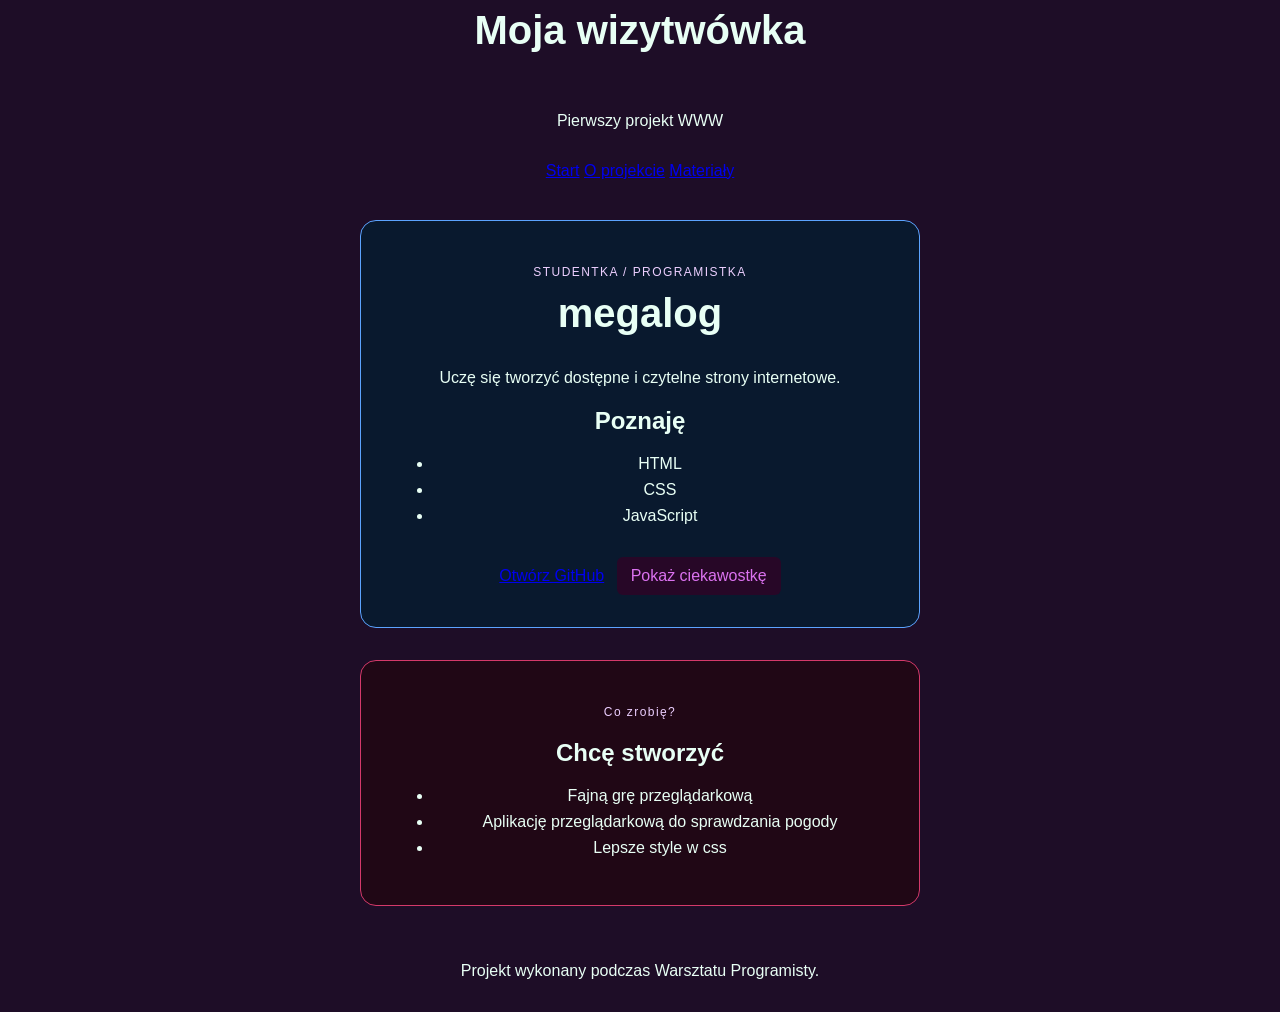
<file: index.html>
<!DOCTYPE html>
<html lang="en">
<head>
    <meta charset="UTF-8">
    <meta name="viewport" content="width=device-width, initial-scale=1.0">
    <link rel="stylesheet" href="styles.css"/>
    <title>Wizytówka programisty</title>
</head>
<body>
    <h1>Moja wizytwówka</h1>

    <header>
        <p>Pierwszy projekt WWW</p>
        <nav aria-label="Główna nawigacja">
        <a href="index.html">Start</a>
        <a href="about.html">O projekcie</a>
        <a href="resources.html">Materiały</a>
        </nav>
    </header>

    <main>
        <article class="card">
            <p class="eyebrow">STUDENTKA / PROGRAMISTKA</p>
            <h1>megalog</h1>
            <p id="bio">Uczę się tworzyć dostępne i czytelne strony internetowe.</p>

            <section aria-labelledby="skills-title">
            <h2 id="skills-title">Poznaję</h2>
            <ul>
                <li>HTML</li>
                <li>CSS</li>
                <li>JavaScript</li>
            </ul>
         </section>

            <a href="https://github.com/megalogPJATK" target="_blank">Otwórz GitHub</a>
            <button id="fact-button" type="button">Pokaż ciekawostkę</button>
        </article>

            <p></p>

        <article class="card2">
            <p class="eyebrow">Co zrobię?</p>

            <section aria-labelledby="skills-title">
            <h2 id="skills-title">Chcę stworzyć</h2>
            <ul>
                <li>Fajną grę przeglądarkową</li>
                <li>Aplikację przeglądarkową do sprawdzania pogody</li>
                <li>Lepsze style w css</li>
            </ul>
         </section>
        </article>
    </main>

    <footer>
        <p>Projekt wykonany podczas Warsztatu Programisty.</p>
    </footer>

    <script src="script.js"></script>

</body>
</html>
</file>
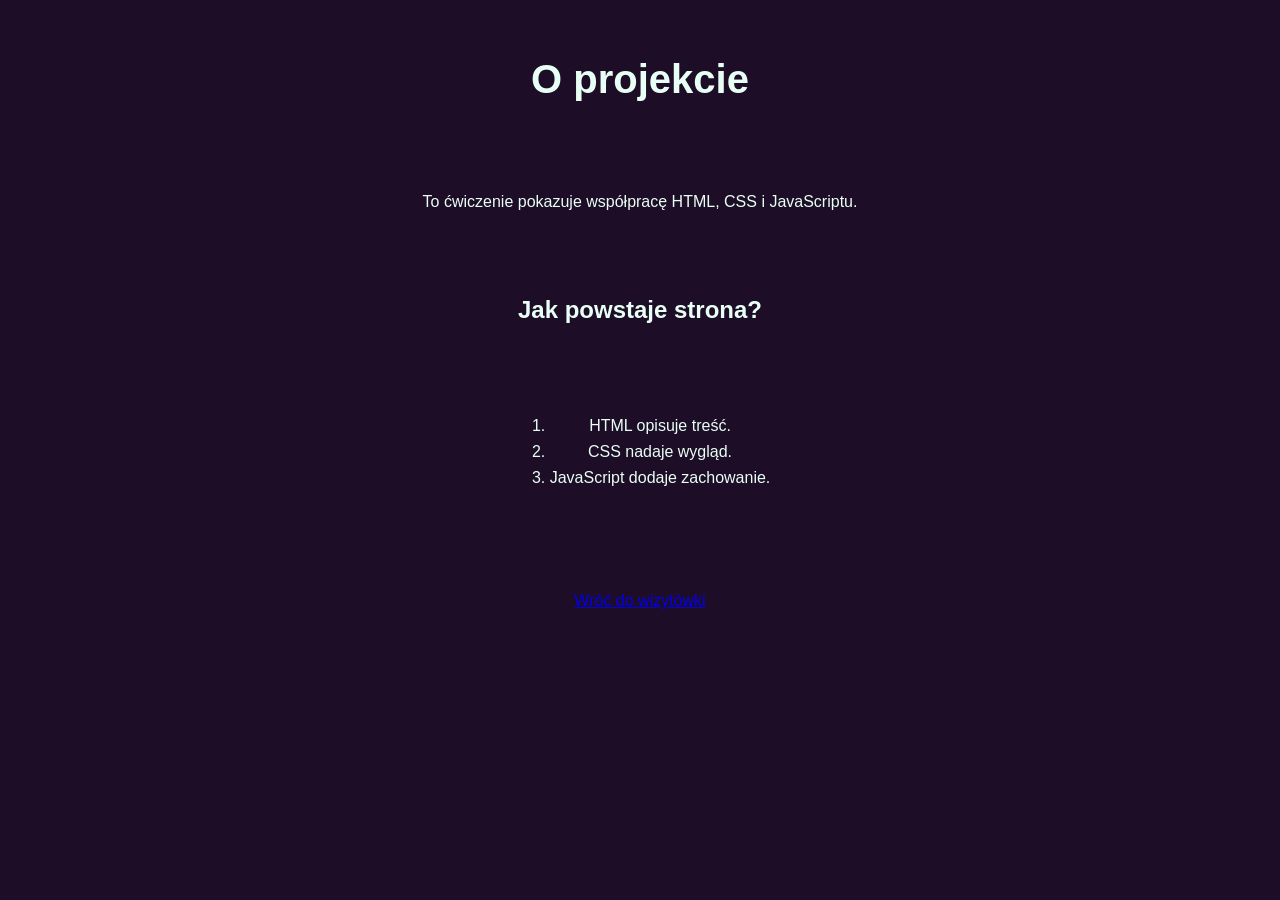
<file: about.html>
<!DOCTYPE html>
<html lang="en">
<head>
    <meta charset="UTF-8">
    <meta name="viewport" content="width=device-width, initial-scale=1.0">
    <link rel="stylesheet" href="styles.css"/>
    <title>About</title>
</head>
<body>
    <main>
        <h1>O projekcie</h1>
        <p>To ćwiczenie pokazuje współpracę HTML, CSS i JavaScriptu.</p>

        <h2>Jak powstaje strona?</h2>
        <ol>
            <li>HTML opisuje treść.</li>
            <li>CSS nadaje wygląd.</li>
            <li>JavaScript dodaje zachowanie.</li>
        </ol>
            <p><a href="index.html">Wróć do wizytówki</a></p>

    </main>
</body>
</html>
</file>
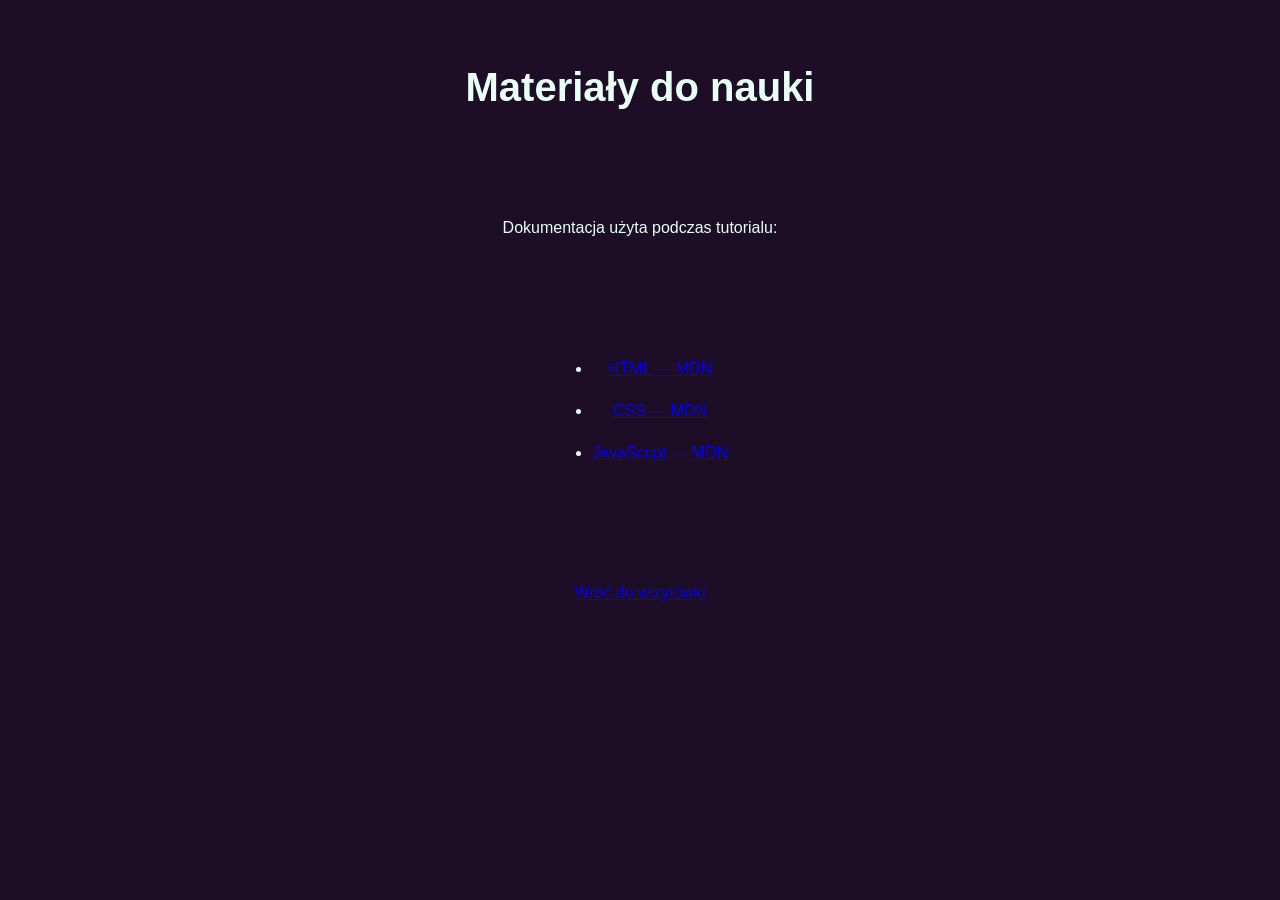
<file: resources.html>
<!DOCTYPE html>
<html lang="en">
<head>
    <meta charset="UTF-8">
    <meta name="viewport" content="width=device-width, initial-scale=1.0">
    <link rel="stylesheet" href="styles.css"/>
    <title>Zasoby</title>
</head>
<body>
        <main>
            <h1>Materiały do nauki</h1>
            <p>Dokumentacja użyta podczas tutorialu:</p>
            <ul>
                <li><a href="https://developer.mozilla.org/docs/Web/HTML">HTML — MDN</a></li>
                    <li><a href="https://developer.mozilla.org/docs/Web/CSS">CSS — MDN</a></li>
                <li><a href="https://developer.mozilla.org/docs/Web/JavaScript">JavaScript — MDN</a></li>
            </ul>
            <p><a href="index.html">Wróć do wizytówki</a></p>
        </main>
</body>
</html>
</file>
<file: styles.css>
* {
  box-sizing: border-box;
}

body {
  margin: 0;
  min-height: 100vh;
  font-family: Arial, sans-serif;
  color: #e8fff5;
  background: #1e0d27;
  text-align: center;
}

header, footer {
  padding: 16px 24px;
}

main {
  min-height: 75vh;
  display: grid;
  place-items: center;
  padding: 24px;
}

.card {
  width: min(100%, 560px); /* Szerokość elastyczna, maksymalnie 560 px. */
  padding: 32px; /* Wewnętrzny odstęp od krawędzi karty. */
  border: 1px solid #5ca3ff; /* Zielone obramowanie karty. */
  border-radius: 16px; /* Zaokrągla narożniki. */
  background: #09192e; /* Odróżnia kartę od tła strony. */
}

.card2 {
  width: min(100%, 560px); /* Szerokość elastyczna, maksymalnie 560 px. */
  padding: 32px; /* Wewnętrzny odstęp od krawędzi karty. */
  border: 1px solid #d4396a; /* Zielone obramowanie karty. */
  border-radius: 16px; /* Zaokrągla narożniki. */
  background: #200715; /* Odróżnia kartę od tła strony. */
}

.eyebrow {
  color: #eccfff; /* Kolor akcentu. */
  font-size: 12px; /* Zmniejsza tekst etykiety. */
  letter-spacing: 0.12em; /* Zwiększa odstępy między literami. */
}

h1 {
  margin-top: 8px; /* Zmniejsza odstęp nad nagłówkiem. */
  font-size: 40px; /* Powiększa najważniejszy tekst. */
}

li {
  margin-block: 8px; /* Dodaje pionowy odstęp między elementami. */
}

a, button {
  display: inline-block; /* Pozwala stosować marginesy jak dla pudełka. */
  margin-top: 16px; /* Oddziela kontrolki od treści powyżej. */
}


button {
  margin-left: 8px; /* Oddziela przycisk od linku. */
  padding: 10px 14px; /* Powiększa obszar przycisku. */
  border: 0; /* Usuwa domyślne obramowanie. */
  border-radius: 6px; /* Zaokrągla narożniki przycisku. */
  font: inherit; /* Dziedziczy krój pisma ze strony. */
  color: #db72f0; /* Ustawia ciemny tekst. */
  background: #270727; /* Ustawia kontrastowe tło. */
  cursor: pointer; /* Pokazuje kursor dłoni nad przyciskiem. */
}
</file>
